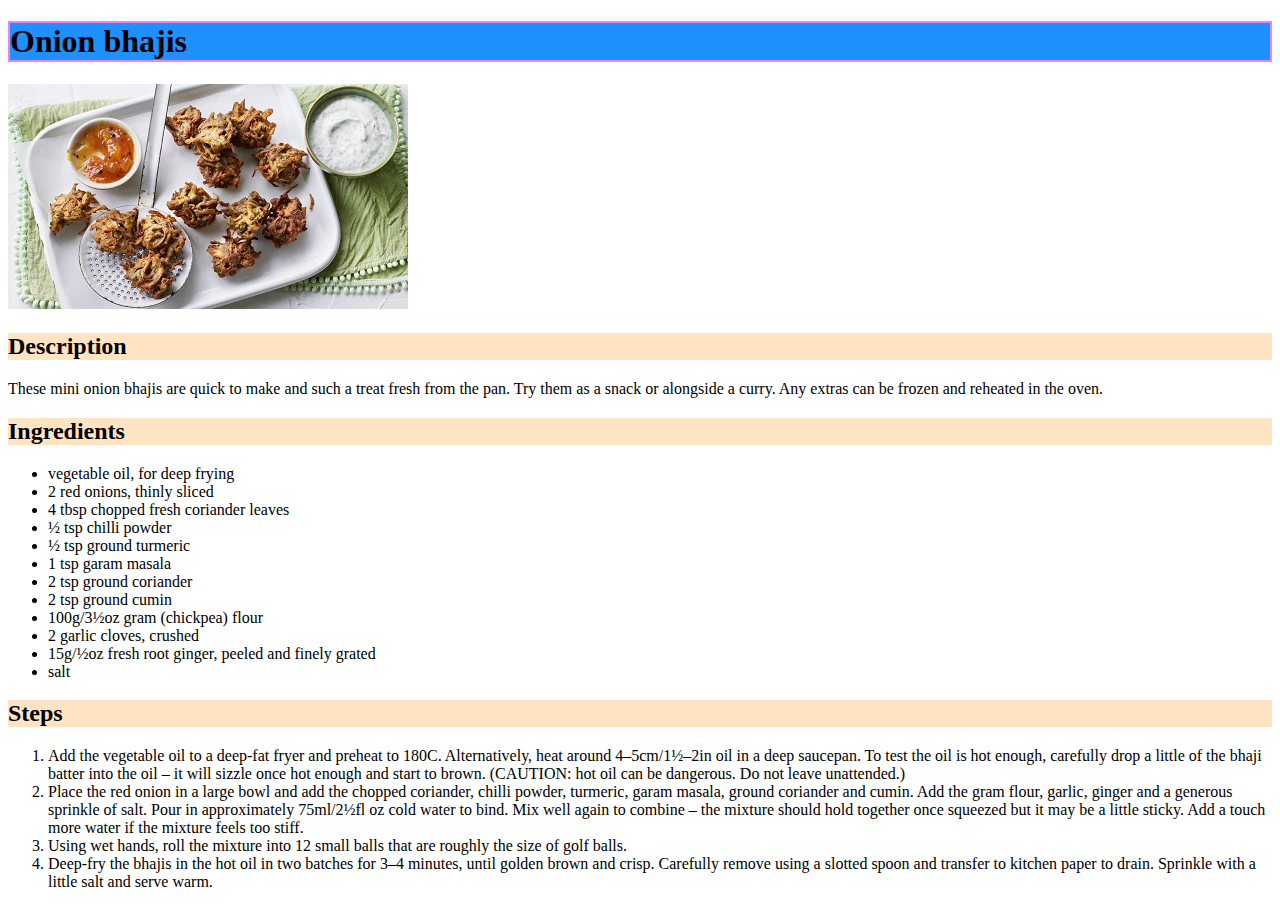
<file: recipes/bhaji.html>
<!DOCTYPE html>
<html lang="en">
<html>
    <head>
        <meta charset="UTF-8">
        <title>Onion Bhaji</title>
        <link rel="stylesheet" href="../style.css">
</head>
<body>
<h1>Onion bhajis</h1>
<img src="../img/bhaji.jpg" alt="Picture of a finished Onion Bhaji">
    </body>
<h2>Description</h2>
    <p>These mini onion bhajis are quick to make and such a treat fresh from the pan. Try them as a snack or alongside a curry. Any extras can be frozen and reheated in the oven.</p>
    <h2>Ingredients</h2>
    <ul>
        <li>vegetable oil, for deep frying</li>
        <li>2 red onions, thinly sliced</li>
        <li>4 tbsp chopped fresh coriander leaves</li>
        <li>½ tsp chilli powder</li>
        <li>½ tsp ground turmeric</li>
        <li>1 tsp garam masala</li>
        <li>2 tsp ground coriander</li>
        <li>2 tsp ground cumin</li>
        <li>100g/3½oz gram (chickpea) flour</li>
        <li>2 garlic cloves, crushed</li>
        <li>15g/½oz fresh root ginger, peeled and finely grated</li>
        <li>salt</li>

    </ul>
    <h2>Steps</h2>
    <ol>
        <li>Add the vegetable oil to a deep-fat fryer and preheat to 180C. Alternatively, heat around 4–5cm/1½–2in oil in a deep saucepan. To test the oil is hot enough, carefully drop a little of the bhaji batter into the oil – it will sizzle once hot enough and start to brown. (CAUTION: hot oil can be dangerous. Do not leave unattended.)</li>
        <li>Place the red onion in a large bowl and add the chopped coriander, chilli powder, turmeric, garam masala, ground coriander and cumin. Add the gram flour, garlic, ginger and a generous sprinkle of salt. Pour in approximately 75ml/2½fl oz cold water to bind. Mix well again to combine – the mixture should hold together once squeezed but it may be a little sticky. Add a touch more water if the mixture feels too stiff.</li>
        <li>Using wet hands, roll the mixture into 12 small balls that are roughly the size of golf balls.</li>
        <li>Deep-fry the bhajis in the hot oil in two batches for 3–4 minutes, until golden brown and crisp. Carefully remove using a slotted spoon and transfer to kitchen paper to drain. Sprinkle with a little salt and serve warm.</li>
        
    </ol>
</body>
</html>
</file>
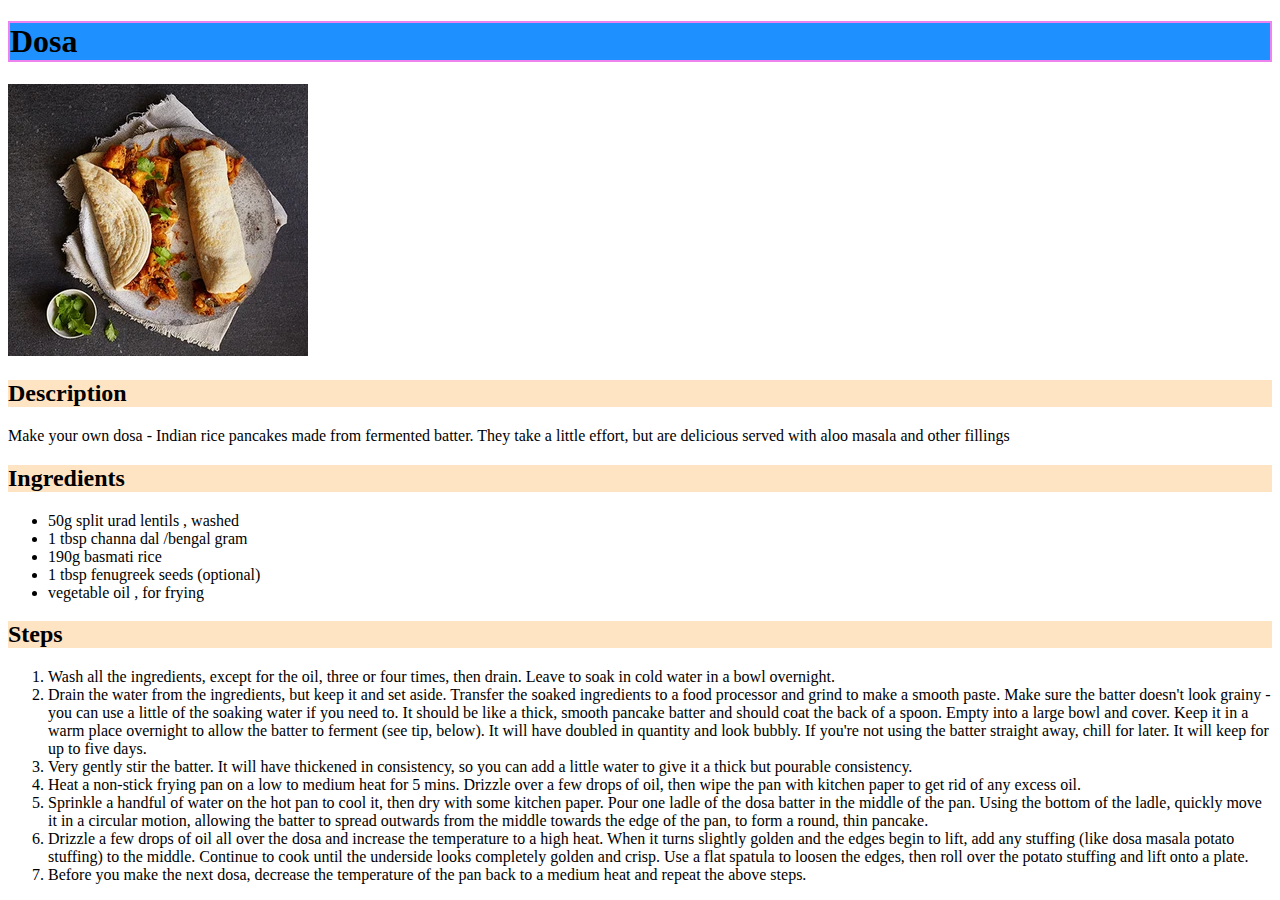
<file: recipes/dosa.html>
<!DOCTYPE html>
<html lang="en">
<html>
    <head>
        <meta charset="UTF-8">
        <link rel="stylesheet" href="../style.css">
</head>
<body>
<h1>Dosa</h1>
<img src="../img/dosa.png" alt="Picture of a finished dosa">
    </body>
<h2>Description</h2>
    <p>Make your own dosa - Indian rice pancakes made from fermented batter. They take a little effort, but are delicious served with aloo masala and other fillings</p>
    <h2>Ingredients</h2>
    <ul>
        <li>50g split urad lentils , washed</li>
        <li>1 tbsp channa dal /bengal gram</li>
        <li>190g basmati rice</li>
        <li>1 tbsp fenugreek seeds (optional)</li>
        <li>vegetable oil , for frying</li>
        

    </ul>
    <h2>Steps</h2>
    <ol>
        <li>Wash all the ingredients, except for the oil, three or four times, then drain. Leave to soak in cold water in a bowl overnight. </li>
        <li>Drain the water from the ingredients, but keep it and set aside. Transfer the soaked ingredients to a food processor and grind to make a smooth paste. Make sure the batter doesn't look grainy - you can use a little of the soaking water if you need to. It should be like a thick, smooth pancake batter and should coat the back of a spoon. Empty into a large bowl and cover. Keep it in a warm place overnight to allow the batter to ferment (see tip, below). It will have doubled in quantity and look bubbly. If you're not using the batter straight away, chill for later. It will keep for up to five days.</li>
        <li>Very gently stir the batter. It will have thickened in consistency, so you can add a little water to give it a thick but pourable consistency.</li>
        <li>Heat a non-stick frying pan on a low to medium heat for 5 mins. Drizzle over a few drops of oil, then wipe the pan with kitchen paper to get rid of any excess oil. </li>
        <li>Sprinkle a handful of water on the hot pan to cool it, then dry with some kitchen paper. Pour one ladle of the dosa batter in the middle of the pan. Using the bottom of the ladle, quickly move it in a circular motion, allowing the batter to spread outwards from the middle towards the edge of the pan, to form a round, thin pancake.</li>
        <li>Drizzle a few drops of oil all over the dosa and increase the temperature to a high heat. When it turns slightly golden and the edges begin to lift, add any stuffing (like dosa masala potato stuffing) to the middle. Continue to cook until the underside looks completely golden and crisp. Use a flat spatula to loosen the edges, then roll over the potato stuffing and lift onto a plate. </li>
        <li>Before you make the next dosa, decrease the temperature of the pan back to a medium heat and repeat the above steps. </li>
        
    </ol>
</body>
</html>
</file>
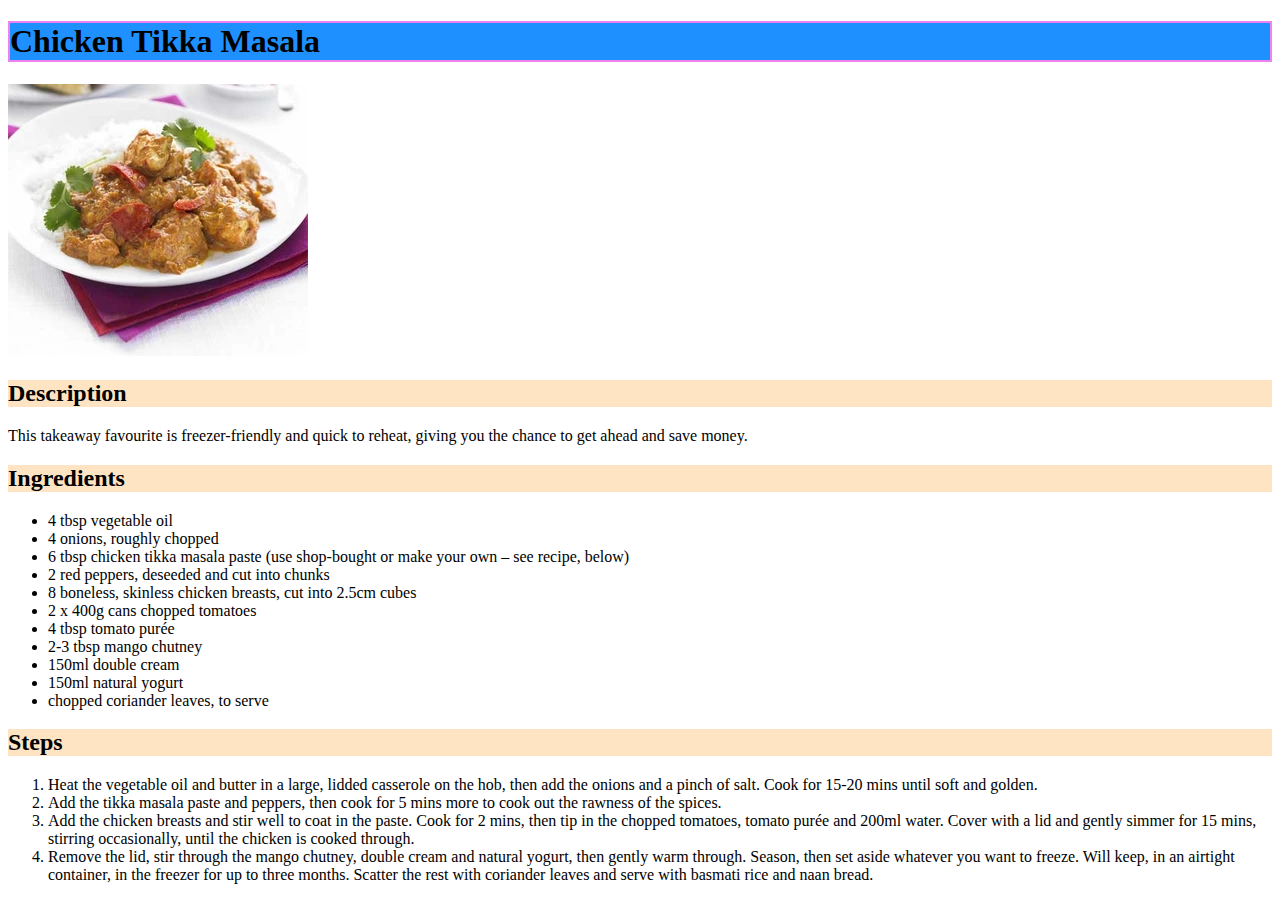
<file: recipes/tikka.html>
<!DOCTYPE html>
<html lang="en">
<html>
    <head>
        <meta charset="UTF-8">
        <link rel="stylesheet" href="../style.css">
</head>
<body>
<h1>Chicken Tikka Masala</h1>
<img src="../img/tikka.png" alt="Picture of a finished Tikka Masla">
    </body>
<h2>Description</h2>
    <p>This takeaway favourite is freezer-friendly and quick to reheat, giving you the chance to get ahead and save money.</p>
    <h2>Ingredients</h2>
    <ul>
        <li>4 tbsp vegetable oil</li>

        <li>4 onions, roughly chopped</li>
        <li>6 tbsp chicken tikka masala paste (use shop-bought or make your own – see recipe, below)</li>
        <li>2 red peppers, deseeded and cut into chunks</li>
        <li>8 boneless, skinless chicken breasts, cut into 2.5cm cubes</li>
        <li>2 x 400g cans chopped tomatoes</li>
        <li>4 tbsp tomato purée</li>
        <li>2-3 tbsp mango chutney</li>
        <li>150ml double cream</li>
        <li>150ml natural yogurt</li>
        <li>chopped coriander leaves, to serve</li>

    </ul>
    <h2>Steps</h2>
    <ol>
        <li>Heat the vegetable oil and butter in a large, lidded casserole on the hob, then add the onions and a pinch of salt. Cook for 15-20 mins until soft and golden.</li>
        <li>Add the tikka masala paste and peppers, then cook for 5 mins more to cook out the rawness of the spices.</li>
        <li>Add the chicken breasts and stir well to coat in the paste. Cook for 2 mins, then tip in the chopped tomatoes, tomato purée and 200ml water. Cover with a lid and gently simmer for 15 mins, stirring occasionally, until the chicken is cooked through.</li>
        <li>Remove the lid, stir through the mango chutney, double cream and natural yogurt, then gently warm through. Season, then set aside whatever you want to freeze. Will keep, in an airtight container, in the freezer for up to three months. Scatter the rest with coriander leaves and serve with basmati rice and naan bread.</li>
        
    </ol>
</body>
</html>
</file>
<file: style.css>
h1{
    background-color: dodgerblue;
    border: 2px solid violet;
}
h2{
    background-color: bisque;
    
}
.item{
    list-style: none;
    display: inline-block;
    margin: 2px solid black;

}

.recipe-list a {
    
    background-color: rgb(179,57,81);
    color: white;
    text-decoration: none;
    padding: 1em 2em;
    display: inline-block;

}
.recipe-list a:hover{
    
    background-color: rgb(66, 28, 40);
    color: white;
    
}
</file>
